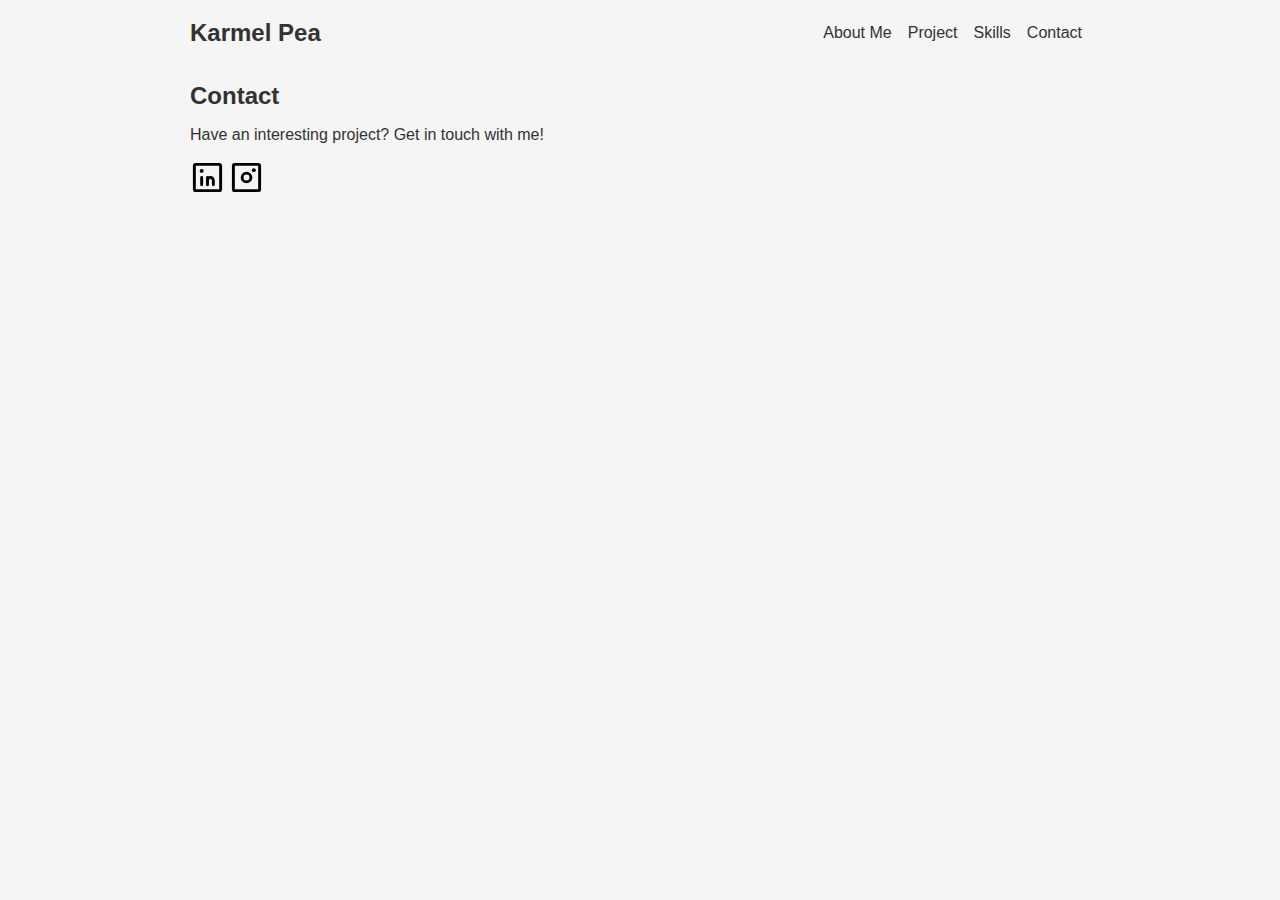
<file: contact.html>
<!DOCTYPE html>
<html lang="en">
<head>
    <meta charset="UTF-8">
    <meta http-equiv="X-UA-Compatible" content="IE=edge">
    <meta name="viewport" content="width=device-width, initial-scale=1.0">
    <script defer src="script.js"></script>
    <link rel="stylesheet" href="style.css">
    <title>Karmel Pea Portfolio</title>
</head>
<body>
    <nav>
        <h2 id="logo">Karmel Pea</h2>
        <ul class="nav-items">
            <li class="nav-item"><a href="index.html">About Me</a></li>
            <li class="nav-item"><a href="#">Project</a></li>
            <li class="nav-item"><a href="#">Skills</a></li>
            <li class="nav-item"><a href="#">Contact</a></li>
        </ul>
    </nav>
    <main>
        <section id="contact">
            <h2>Contact</h2>
            <p>Have an interesting project? Get in touch with me!</p>
            <div class="social">
                <a href="https://www.linkedin.com/in/karmelpea/">
                    <svg id="linkedin" xmlns="http://www.w3.org/2000/svg" viewBox="0 0 24 24" class="icon line"
                        width="35" height="35">
                        <path id="primary" d="M16,17V14a2,2,0,0,0-2-2h0a2,2,0,0,0-2,2v3"
                            style="fill: none; stroke: rgb(0, 0, 0); stroke-linecap: round; stroke-linejoin: round; stroke-width: 2;">
                        </path>
                        <path id="primary-2" data-name="primary"
                            d="M20,21H4a1,1,0,0,1-1-1V4A1,1,0,0,1,4,3H20a1,1,0,0,1,1,1V20A1,1,0,0,1,20,21ZM8,12v5m4-3V12"
                            style="fill: none; stroke: rgb(0, 0, 0); stroke-linecap: round; stroke-linejoin: round; stroke-width: 2;">
                        </path>
                        <line id="primary-upstroke" x1="7.95" y1="7.5" x2="8.05" y2="7.5"
                            style="fill: none; stroke: rgb(0, 0, 0); stroke-linecap: round; stroke-linejoin: round; stroke-width: 2.6;">
                        </line>
                    </svg></i>
                </a>
                <a href="https://www.instagram.com/karmelp/">
                    <svg id="instagram" xmlns="http://www.w3.org/2000/svg" viewBox="0 0 24 24" class="icon line"
                        width="35" height="35">
                        <path id="primary"
                            d="M20,21H4a1,1,0,0,1-1-1V4A1,1,0,0,1,4,3H20a1,1,0,0,1,1,1V20A1,1,0,0,1,20,21ZM9,12a3,3,0,1,0,3-3A3,3,0,0,0,9,12Z"
                            style="fill: none; stroke: rgb(0, 0, 0); stroke-linecap: round; stroke-linejoin: round; stroke-width: 2;">
                        </path>
                        <line id="primary-upstroke" x1="16.95" y1="7" x2="17.05" y2="7"
                            style="fill: none; stroke: rgb(0, 0, 0); stroke-linecap: round; stroke-linejoin: round; stroke-width: 2.6;">
                        </line>
                    </svg>
                </a>
            </div>
        </section>
    </main>
</body>
</html>
</file>
<file: style.css>
html {
    font-family: "Open Sans", sans-serif;
    scroll-behavior: smooth;
    height: 100%;
    color: #323232;
}

body {
    cursor: auto;
    display: flex;
    flex-direction: column;
    padding: 0 16px;
    margin: 0 auto;
    max-width: 900px;
    background-color: whitesmoke;
}

.dark-mode {
    background-color: black;
    color: whitesmoke;
}

#logo {
    margin: 0;
}

nav {
    display: flex;
    align-items: center;
    padding: 16px 0;
}

.nav-items {
    display: flex;
    align-items: center;
    margin: 0;
    margin-left: auto;
}

.nav-item {
    margin: 8px;
    list-style: none;
}

li {
    display: list-item;
    font-size: 16px;
}

a {
    text-decoration: none;
    font-size: 16px;
    color: #323232;
}

main {
    display: block;
}

section {
    padding: 16px 0;
}

.about-me-container {
    display: flex;
}

.about-me-text-container {
    margin-left: 16px;
}

div {
    display: block;
}

h2 {
    margin: 0;
    margin-bottom: 12px;
}

.portrait {
    width: 300px;
    height: auto;
    border-radius: 12px;
}

details {
    display: block;
    cursor: pointer;
}

summary {
    list-style-image: <svg id="right-arrow" xmlns="http://www.w3.org/2000/svg" viewBox="0 0 24 24" class="icon line" width="48" height="48"><path id="primary" d="M3,12H21m-3,3,3-3L18,9" style="fill: none; stroke: rgb(0, 0, 0); stroke-linecap: round; stroke-linejoin: round; stroke-width: 2;"></path></svg>;
}

.project-title h3 {
    display: inline;
    font-weight: normal;
}

#time-counter {
    font-weight: bolder;
}

.project-image {
    width: 50%;
}

#skills-container {
    display: flex;
    width: 100%;
    justify-content: space-between;
    flex-wrap: wrap;
    margin-top: 8px;
}

.skill {
    font-weight: bold;
    width: 30px;
    height: 30px;
    padding-right: 30px;
}

footer {
    margin-top: auto;
    margin-top: 70px;
    padding: 12px 0;
    text-align: center;
}

.heart {
    color: red;
}
</file>
